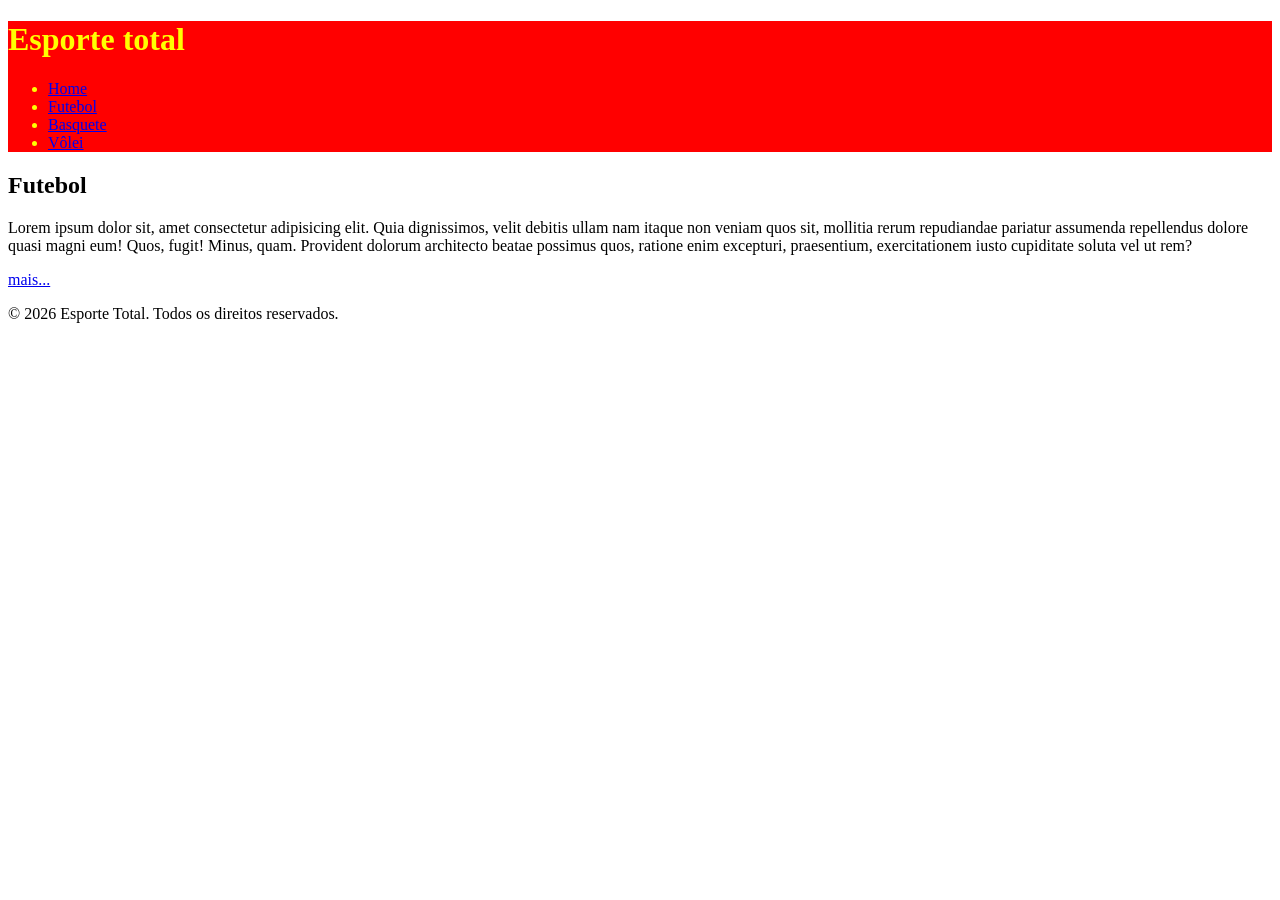
<file: index.html>
<!DOCTYPE html>
<html lang="pt-br">

<head>
	<meta charset="UTF-8">
	<meta name="viewport" content="width=device-width, initial-scale=1.0">
	<title>ESPORTE TOTAL</title>
	<link rel="stylesheet" href="./css/style.css">
</head>

<body>

	<header>
		<h1>Esporte total</h1>
		<nav>
			<ul>
				<li><a href="./index.html">Home</a></li>
				<li><a href="./paginas/futebol.html">Futebol</a></li>
				<li><a href="./paginas/basquete.html">Basquete</a></li>
				<li><a href="./paginas/voley.html">Vôlei</a></li>
			</ul>
		</nav>
	</header>

	<main>
		<section>
			<h2>Futebol</h2>
			<p>Lorem ipsum dolor sit, amet consectetur adipisicing elit. Quia dignissimos, velit debitis ullam nam
				itaque non veniam quos sit, mollitia rerum repudiandae pariatur assumenda repellendus dolore quasi magni
				eum! Quos, fugit! Minus, quam. Provident dolorum architecto beatae possimus quos, ratione enim
				excepturi, praesentium, exercitationem iusto cupiditate soluta vel ut rem?</p>
			<a href="./paginas/futebol.html">mais...</a>
		</section>
	</main>
	<footer>
        <p>&copy; 2026 Esporte Total. Todos os direitos reservados. </p>
    </footer>

</body>

</html>
</file>
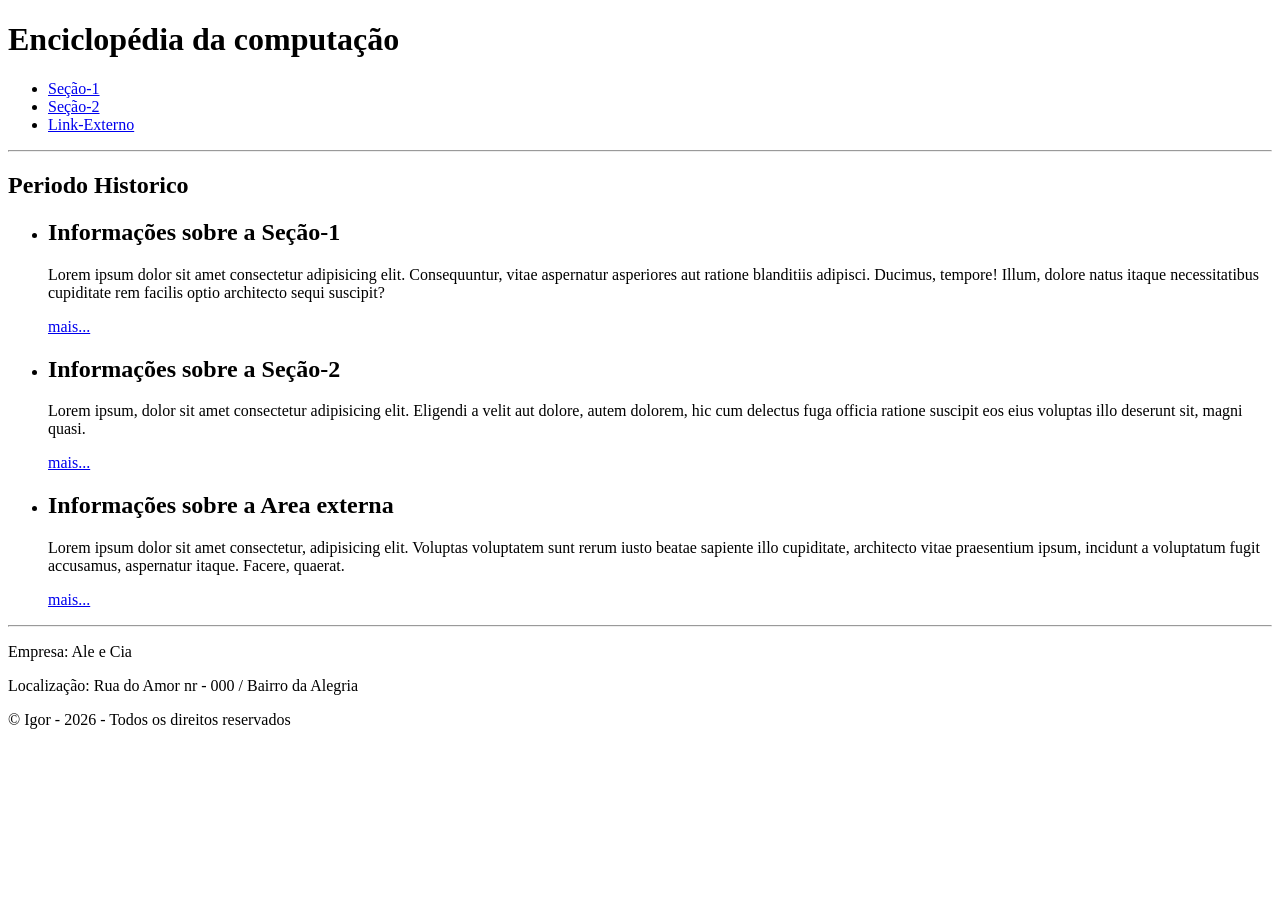
<file: tech-history/index.html>
<!DOCTYPE html>
<html lang="pt-br">
<head>
    <meta charset="UTF-8">
    <meta name="viewport" content="width=device-width, initial-scale=1.0">
    <title>Museu Tech - Historia</title>
</head>

<body>
    <header>
        <h1>Enciclopédia da computação</h1>
        <nav>
            <ul>
                <li><a href="./paginas/secao1.html">Seção-1</a></li>
                <li><a href="./paginas/secao2.html">Seção-2</a></li>
                <li><a href="https://www.fiap.com.br">Link-Externo</a></li>
            </ul>
        </nav>
    </header>
    <hr>
    <main>
        <section>
            <h2>Periodo Historico</h2>
            <ul>
                <li>
                    <h2>Informações sobre a Seção-1</h2>
                    <p>Lorem ipsum dolor sit amet consectetur adipisicing elit. Consequuntur, vitae aspernatur asperiores aut ratione blanditiis adipisci. Ducimus, tempore! Illum, dolore natus itaque necessitatibus cupiditate rem facilis optio architecto sequi suscipit?</p>
                    <a href="./paginas/secao1.html">mais...</a>
                </li>

                <li>
                    <h2>Informações sobre a Seção-2</h2>
                    <p>Lorem ipsum, dolor sit amet consectetur adipisicing elit. Eligendi a velit aut dolore, autem dolorem, hic cum delectus fuga officia ratione suscipit eos eius voluptas illo deserunt sit, magni quasi.</p>
                    <a href="./paginas/secao2.html">mais...</a>
                </li>
                <li>
                    <h2>Informações sobre a Area externa</h2>
                    <p>Lorem ipsum dolor sit amet consectetur, adipisicing elit. Voluptas voluptatem sunt rerum iusto beatae sapiente illo cupiditate, architecto vitae praesentium ipsum, incidunt a voluptatum fugit accusamus, aspernatur itaque. Facere, quaerat.</p>
                    <a href="https://www.fiap.com.br">mais...</a>
                </li>
            </ul>
        </section>
    </main>
    <hr>
    <footer>
        <section>
            <p>Empresa: Ale e Cia</p>
            <p>Localização: Rua do Amor nr - 000 / Bairro da Alegria</p>
            <p>&copy; Igor - 2026 - Todos os direitos reservados</p>
        </section>
    </footer>
    
</body>
</html>
</file>
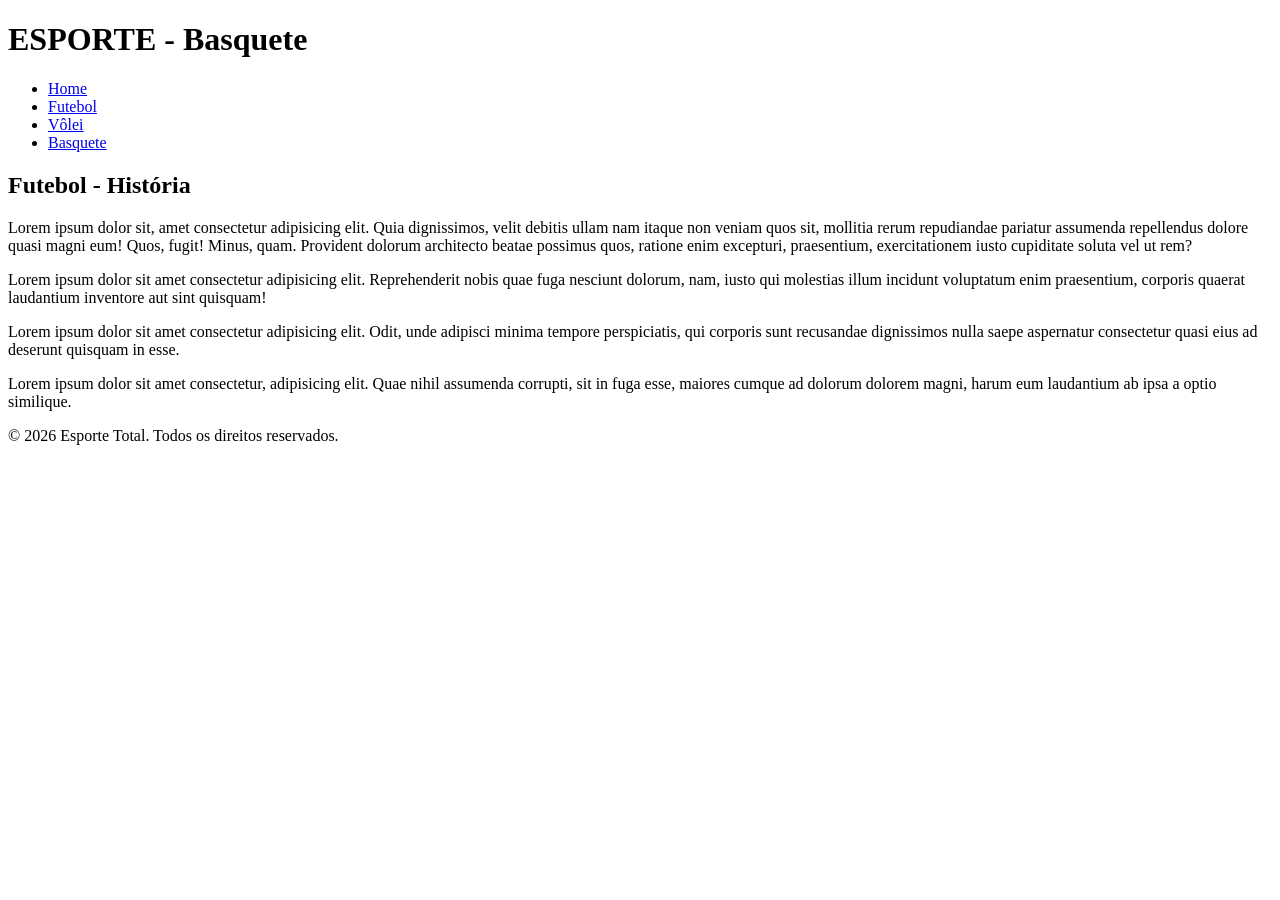
<file: paginas/basquete.html>
<!DOCTYPE html>
<html lang="pt-br">

<head>
    <meta charset="UTF-8">
    <meta name="viewport" content="width=device-width, initial-scale=1.0">
    <title>ESPORTE - Basquete</title>
</head>

<body>

    <header>

        <h1>ESPORTE - Basquete</h1>
        <nav>
            <ul>
                <li><a href="../index.html">Home</a></li>
                <li>  <a href="./futebol.html">Futebol</a></li>
                <li><a href="./voley.html">Vôlei</a></li>
                <li><a href="#">Basquete</a></li>
            </ul>
        </nav>

    </header>
    <main>
        <section>
            <h2>Futebol - História </h2>
            <p>Lorem ipsum dolor sit, amet consectetur adipisicing elit. Quia dignissimos, velit debitis ullam nam
            itaque non veniam quos sit, mollitia rerum repudiandae pariatur assumenda repellendus dolore quasi magni
            eum! Quos, fugit! Minus, quam. Provident dolorum architecto beatae possimus quos, ratione enim
            excepturi, praesentium, exercitationem iusto cupiditate soluta vel ut rem?</p>
            <p>Lorem ipsum dolor sit amet consectetur adipisicing elit. Reprehenderit nobis quae fuga nesciunt dolorum, nam, iusto qui molestias illum incidunt voluptatum enim praesentium, corporis quaerat laudantium inventore aut sint quisquam!</p>
            <p>Lorem ipsum dolor sit amet consectetur adipisicing elit. Odit, unde adipisci minima tempore perspiciatis, qui corporis sunt recusandae dignissimos nulla saepe aspernatur consectetur quasi eius ad deserunt quisquam in esse.</p>
            <p>Lorem ipsum dolor sit amet consectetur, adipisicing elit. Quae nihil assumenda corrupti, sit in fuga esse, maiores cumque ad dolorum dolorem magni, harum eum laudantium ab ipsa a optio similique.</p>
        
        </section>
    </main>
    <footer>
        <p>&copy; 2026 Esporte Total. Todos os direitos reservados. </p>
    </footer>

</body>

</html>
</file>
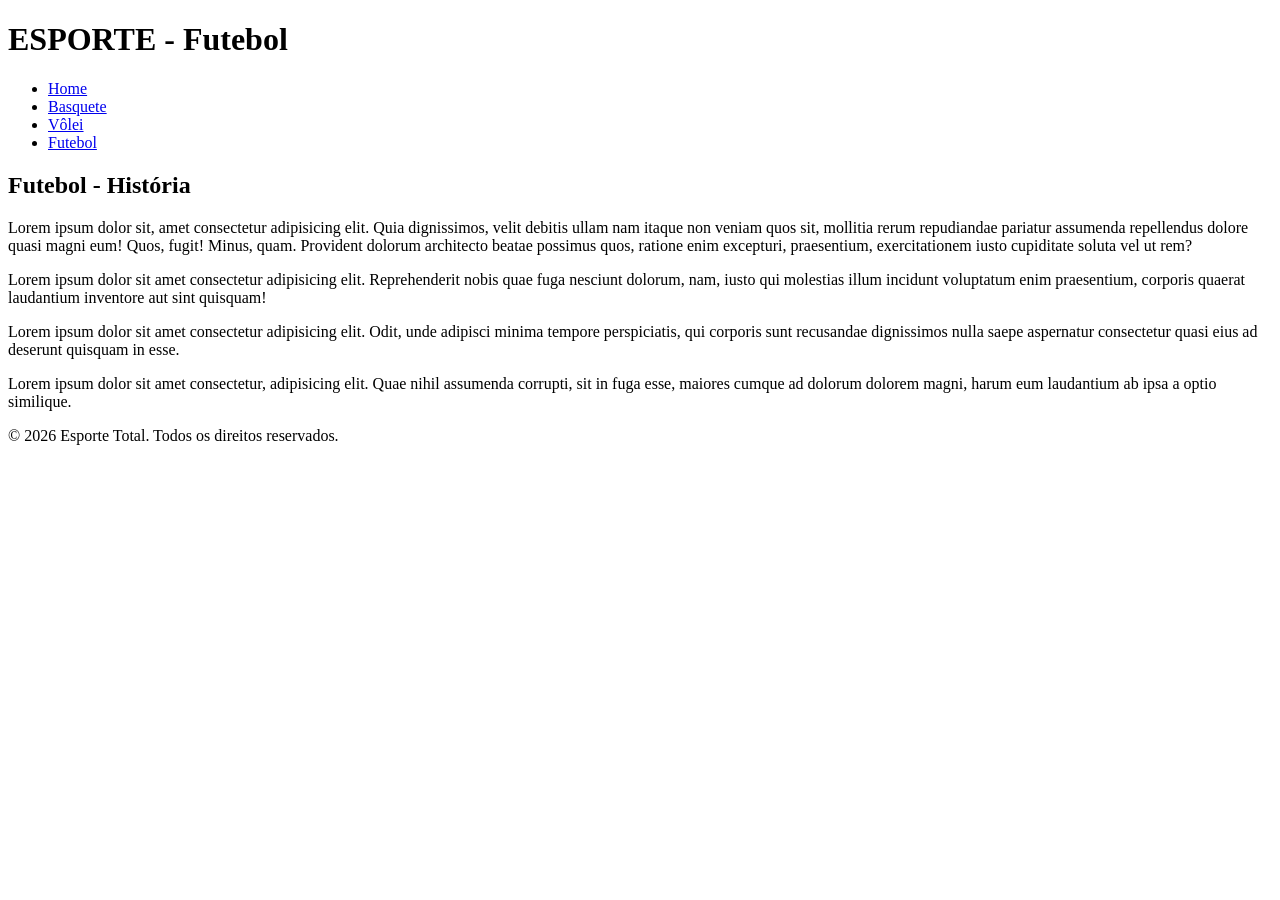
<file: paginas/futebol.html>
<!DOCTYPE html>
<html lang="pt-br">

<head>
    <meta charset="UTF-8">
    <meta name="viewport" content="width=device-width, initial-scale=1.0">
    <title>ESPORTE - Futebol</title>
</head>

<body>

    <header>

        <h1>ESPORTE - Futebol</h1>
        <nav>
            <ul>
                <li><a href="../index.html">Home</a></li>
                <li><a href="./basquete.html">Basquete</a></li>
                <li><a href="./voley.html">Vôlei</a></li>
                <li><a href="#">Futebol</a></li>
            </ul>
        </nav>

    </header>
    <main>
        <section>
            <h2>Futebol - História </h2>
            <p>Lorem ipsum dolor sit, amet consectetur adipisicing elit. Quia dignissimos, velit debitis ullam nam
            itaque non veniam quos sit, mollitia rerum repudiandae pariatur assumenda repellendus dolore quasi magni
            eum! Quos, fugit! Minus, quam. Provident dolorum architecto beatae possimus quos, ratione enim
            excepturi, praesentium, exercitationem iusto cupiditate soluta vel ut rem?</p>
            <p>Lorem ipsum dolor sit amet consectetur adipisicing elit. Reprehenderit nobis quae fuga nesciunt dolorum, nam, iusto qui molestias illum incidunt voluptatum enim praesentium, corporis quaerat laudantium inventore aut sint quisquam!</p>
            <p>Lorem ipsum dolor sit amet consectetur adipisicing elit. Odit, unde adipisci minima tempore perspiciatis, qui corporis sunt recusandae dignissimos nulla saepe aspernatur consectetur quasi eius ad deserunt quisquam in esse.</p>
            <p>Lorem ipsum dolor sit amet consectetur, adipisicing elit. Quae nihil assumenda corrupti, sit in fuga esse, maiores cumque ad dolorum dolorem magni, harum eum laudantium ab ipsa a optio similique.</p>
        
        </section>
    </main>
    <footer>
        <p>&copy; 2026 Esporte Total. Todos os direitos reservados. </p>
    </footer>

</body>

</html>
</file>
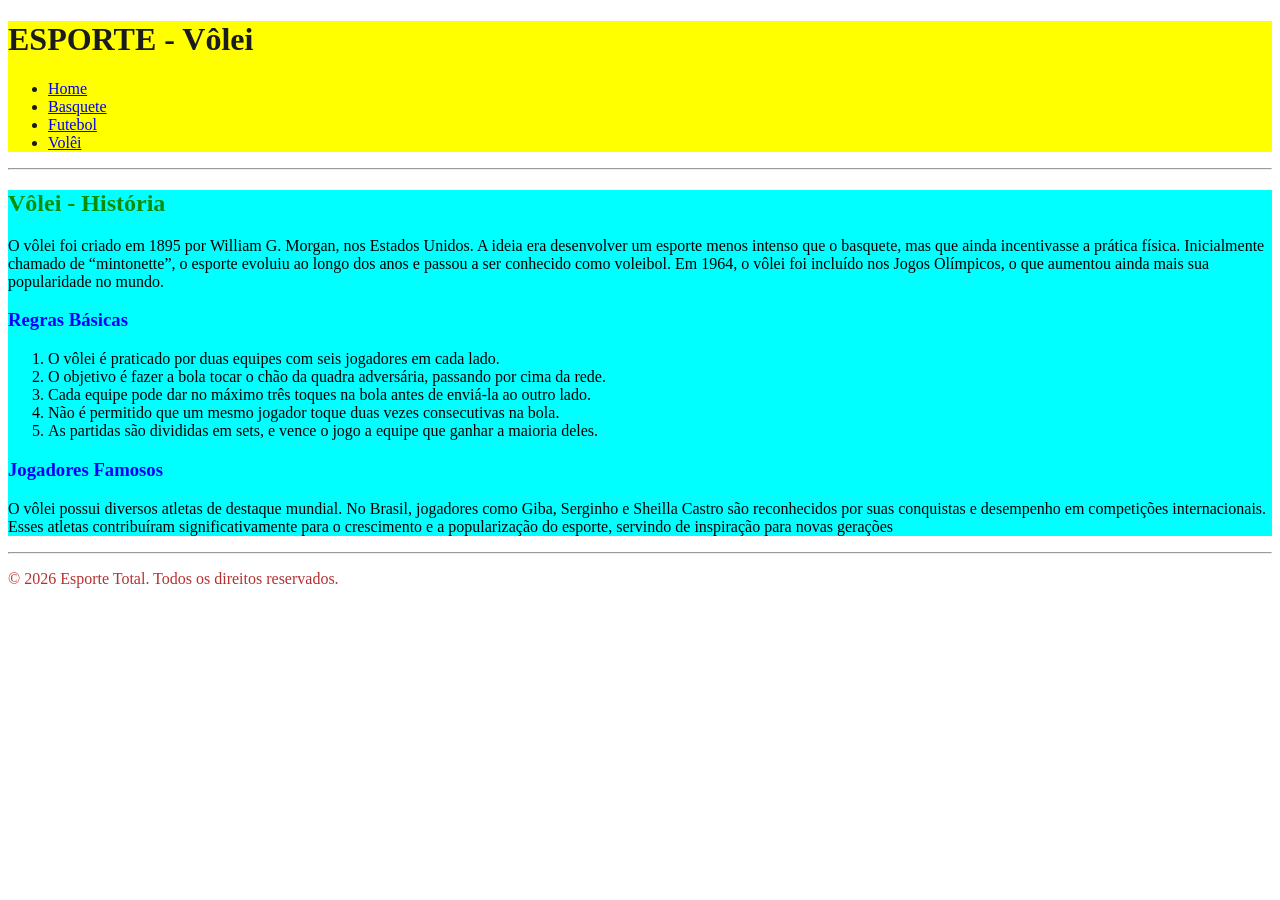
<file: paginas/voley.html>
<!DOCTYPE html>
<html lang="pt-br">

<head>
    <meta charset="UTF-8">
    <meta name="viewport" content="width=device-width, initial-scale=1.0">
    <title>ESPORTE - Volei</title>
    <link rel="stylesheet" href="../css/voley.css">
</head>

<body>

    <header>

        <h1>ESPORTE - Vôlei</h1>
        <nav>
            <ul>
                <li><a href="../index.html">Home</a></li>
                <li>  <a href="./basquete.html">Basquete</a></li>
                <li><a href="./futebol.html">Futebol</a></li>
                <li><a href="#">Volêi</a></li>
            </ul>
        </nav>

    </header>
    <hr>
    <main>
        <section>

            <h2>Vôlei - História</h2>
            <p>O vôlei foi criado em 1895 por William G. Morgan, nos Estados Unidos. A ideia era desenvolver um esporte menos intenso que o basquete, mas que ainda incentivasse a prática física. Inicialmente chamado de “mintonette”, o esporte evoluiu ao longo dos anos e passou a ser conhecido como voleibol. Em 1964, o vôlei foi incluído nos Jogos Olímpicos, o que aumentou ainda mais sua popularidade no mundo.</p>

            <h3>Regras Básicas</h3>
            <ol>
                <li>O vôlei é praticado por duas equipes com seis jogadores em cada lado.</li>
                <li>O objetivo é fazer a bola tocar o chão da quadra adversária, passando por cima da rede.</li>
                <li>Cada equipe pode dar no máximo três toques na bola antes de enviá-la ao outro lado.  </li>
                <li>Não é permitido que um mesmo jogador toque duas vezes consecutivas na bola.</li>
                <li>As partidas são divididas em sets, e vence o jogo a equipe que ganhar a maioria deles.</li>
            </ol>

            <h3>Jogadores Famosos</h3>
            <p>O vôlei possui diversos atletas de destaque mundial. No Brasil, jogadores como Giba, Serginho e Sheilla Castro são reconhecidos por suas conquistas e desempenho em competições internacionais. Esses atletas contribuíram significativamente para o crescimento e a popularização do esporte, servindo de inspiração para novas gerações</p>

        </section>
    </main>
    <hr>
    <footer>
        <p>&copy; 2026 Esporte Total. Todos os direitos reservados. </p>
    </footer>

</body>

</html>
</file>
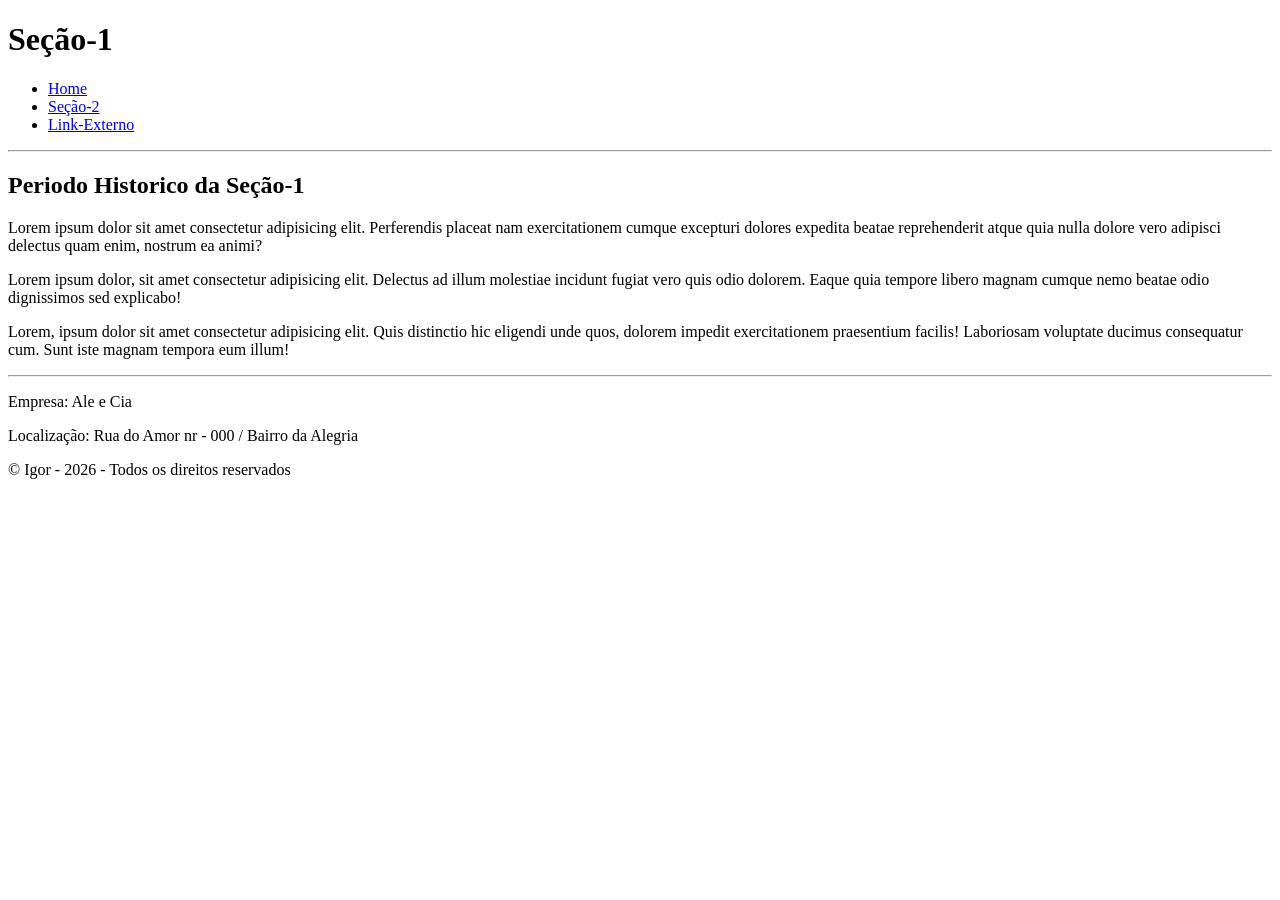
<file: tech-history/paginas/secao1.html>
<!DOCTYPE html>
<html lang="pt-br">
<head>
    <meta charset="UTF-8">
    <meta name="viewport" content="width=device-width, initial-scale=1.0">
    <title>Museu Tech - Seção-1</title>
</head>

<body>
    <header>
        <h1>Seção-1</h1>
        <nav>
            <ul>
                <li><a href="../index.html">Home</a></li>
                <li><a href="./secao2.html">Seção-2</a></li>
                <li><a href="https://www.fiap.com.br">Link-Externo</a></li>
            </ul>
        </nav>
    </header>
    <hr>
    <main>
        <section>
            <h2>Periodo Historico da Seção-1</h2>
            <p>Lorem ipsum dolor sit amet consectetur adipisicing elit. Perferendis placeat nam exercitationem cumque excepturi dolores expedita beatae reprehenderit atque quia nulla dolore vero adipisci delectus quam enim, nostrum ea animi?</p>
            <p>Lorem ipsum dolor, sit amet consectetur adipisicing elit. Delectus ad illum molestiae incidunt fugiat vero quis odio dolorem. Eaque quia tempore libero magnam cumque nemo beatae odio dignissimos sed explicabo!</p>
            <p>Lorem, ipsum dolor sit amet consectetur adipisicing elit. Quis distinctio hic eligendi unde quos, dolorem impedit exercitationem praesentium facilis! Laboriosam voluptate ducimus consequatur cum. Sunt iste magnam tempora eum illum!</p>
        </section>
    </main>
    <hr>
    <footer>
        <section>
            <p>Empresa: Ale e Cia</p>
            <p>Localização: Rua do Amor nr - 000 / Bairro da Alegria</p>
            <p>&copy; Igor - 2026 - Todos os direitos reservados</p>
        </section>
    </footer>
    
</body>
</html>
</file>
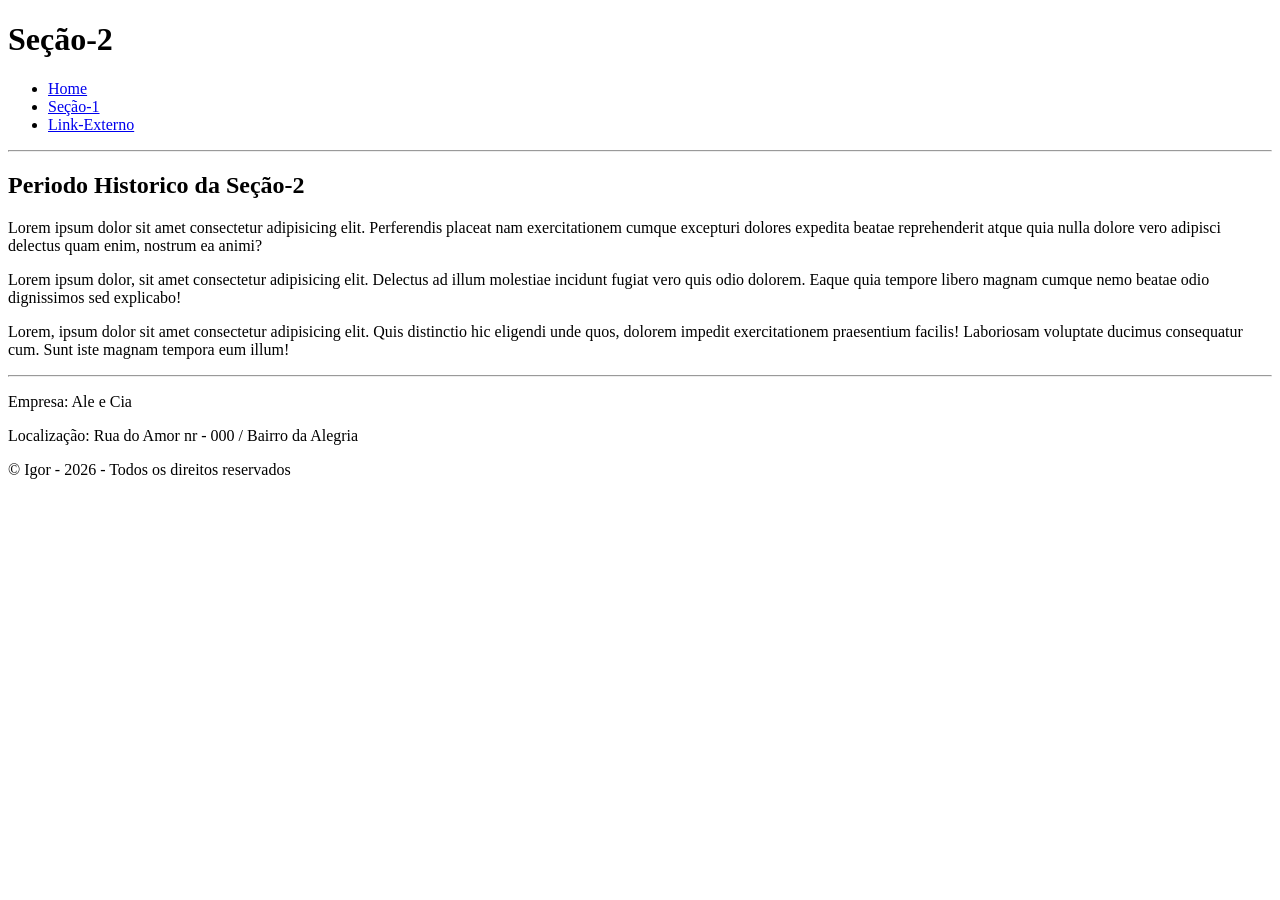
<file: tech-history/paginas/secao2.html>
<!DOCTYPE html>
<html lang="pt-br">
<head>
    <meta charset="UTF-8">
    <meta name="viewport" content="width=device-width, initial-scale=1.0">
    <title>Museu Tech - Seção-2</title>
</head>

<body>
    <header>
        <h1>Seção-2</h1>
        <nav>
            <ul>
                <li><a href="../index.html">Home</a></li>
                <li><a href="./secao1.html">Seção-1</a></li>
                <li><a href="https://www.fiap.com.br">Link-Externo</a></li>
            </ul>
        </nav>
    </header>
    <hr>
    <main>
        <section>
            <h2>Periodo Historico da Seção-2</h2>
            <p>Lorem ipsum dolor sit amet consectetur adipisicing elit. Perferendis placeat nam exercitationem cumque excepturi dolores expedita beatae reprehenderit atque quia nulla dolore vero adipisci delectus quam enim, nostrum ea animi?</p>
            <p>Lorem ipsum dolor, sit amet consectetur adipisicing elit. Delectus ad illum molestiae incidunt fugiat vero quis odio dolorem. Eaque quia tempore libero magnam cumque nemo beatae odio dignissimos sed explicabo!</p>
            <p>Lorem, ipsum dolor sit amet consectetur adipisicing elit. Quis distinctio hic eligendi unde quos, dolorem impedit exercitationem praesentium facilis! Laboriosam voluptate ducimus consequatur cum. Sunt iste magnam tempora eum illum!</p>
        </section>
    </main>
    <hr>
    <footer>
        <section>
            <p>Empresa: Ale e Cia</p>
            <p>Localização: Rua do Amor nr - 000 / Bairro da Alegria</p>
            <p>&copy; Igor - 2026 - Todos os direitos reservados</p>
        </section>
    </footer>
    
</body>
</html>
</file>
<file: css/style.css>
header{
    background-color: red;
    color: yellow;
}
</file>
<file: css/voley.css>
header {
    background-color: yellow;
    color: #1a1b1c 
}

main section {
    background-color: aqua;
}
main section h2 {
    color: rgb(10, 141, 10);
}
main section h3 {
    color: blue;
}
footer p {
    color: rgb(182, 48, 48);
}
</file>
